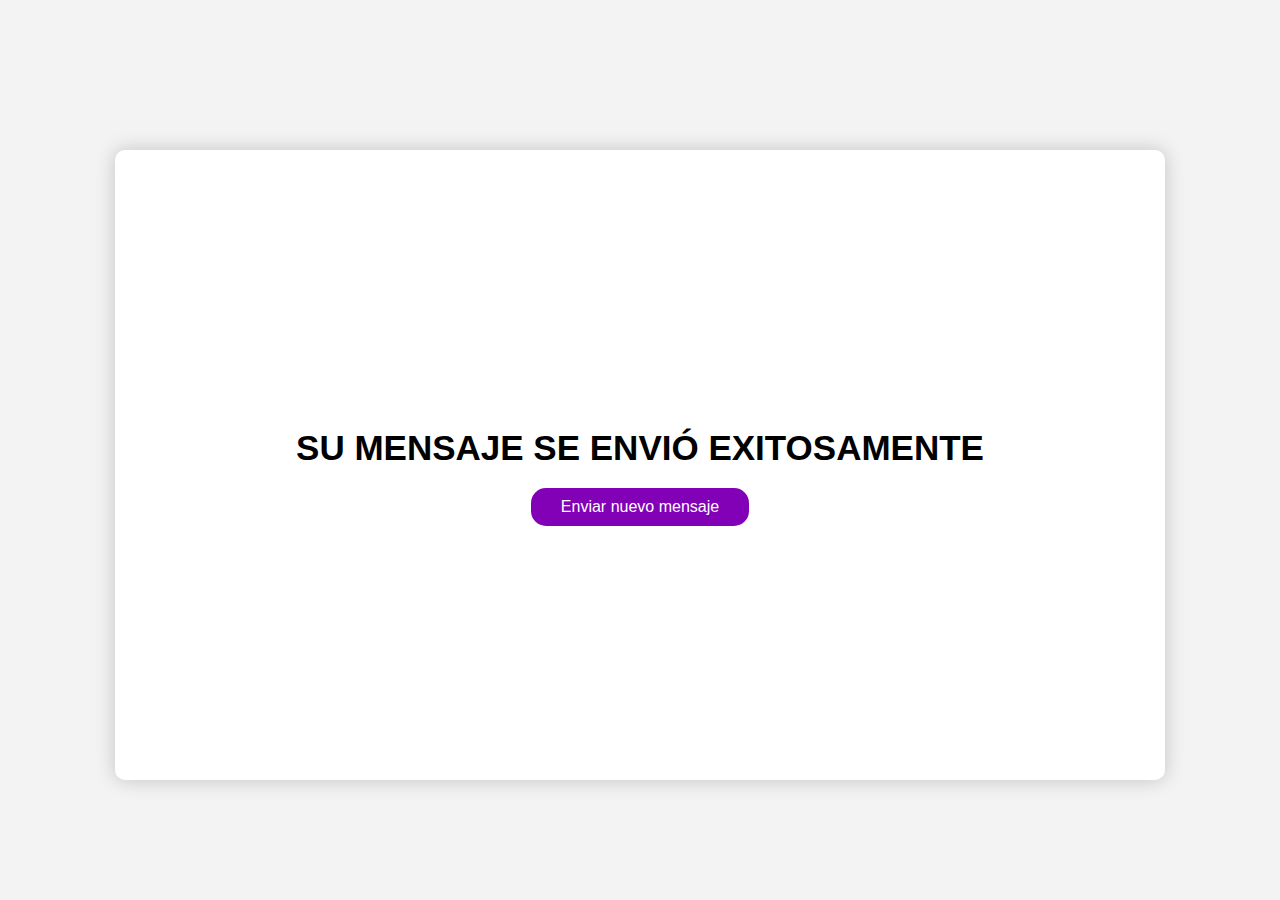
<file: mensaje-de-envio.html>
<!DOCTYPE html>
<html lang="en">
<head>
<title>CreuToys</title>
    <link rel="shortcut icon" href="assets/favicon.ico" type="image/x-icon">
    <meta charset="UTF-8">
    <meta name="viewport" content="width=device-width, initial-scale=1.0">
    <meta http-equiv="X-UA-Compatible" content="ie=edge">
    <script type="text/javascript" src="js/jquery-3.4.1.min.js"></script>
	<link href="https://fonts.googleapis.com/css?family=Sen&display=swap" rel="stylesheet">
	<link rel="stylesheet" type="text/css" href="font-awesome-4.7.0/css/font-awesome.min.css">
	<link rel="stylesheet" type="text/css" href="css/index.css">
    <link rel="stylesheet" href="css/estilos.css">
    <link rel="stylesheet" href="css/font-awesome.css">

    <script src="js/jquery-3.2.1.js"></script>
    <script src="js/script.js"></script>
</head>
<body>
<?php include("layouts/_main-header.php"); ?>
    <section class="form_wrap">
        <section class="mensaje-exito">
            <h1>SU MENSAJE SE ENVIÓ EXITOSAMENTE</h1>
            <a href="contacto.php">Enviar nuevo mensaje</a>
        </section>

    </section>

</body>
</html>
</file>
<file: css/index.css>
:root{
	--main-header-color:linear-gradient(45deg,#ffffff,#d1faff);
	--main-purple:#8200b6;
}
*{
	font-family: sans-serif;
}
body,html{
	margin: 0;
	padding: 0;
}
body{
    background-color: #f3f3f3;
}
header{
	height: 120px;
	padding: 10px;
	width: calc(100% - 20px);
	line-height: 40px;
	display: flex;
	align-items: center;
	justify-content: space-between;
	background: var(--main-header-color);
	position: fixed;
	top:0;
	left: 0;
}
.logo-place{
	width: 150px;
	justify-content: center;
	align-items: center;
	margin-top: 7px;
}
.logo-place img{
	width: 100%;
}
header nav{
    display: flex;
    flex-direction: row;
}
header .options{
    display: flex;
    flex-direction: row;
    font-size: 1.2em;
}
.options a{
    padding: 5px 12px;
    text-decoration: none;
    font-weight: bold;
    color: black;
}
.options a:hover{
    color: blueviolet;
}
.options-place{
	width: 250px;
	display: flex;
	justify-content: flex-end;
}
.item-option{
	padding: 5px 10px;
	line-height: 30px;
	font-size: 30px;
	cursor: pointer;
	color: #000;
	font-family: sans-serif;
	display: flex;
}
.item-option a{
	color: #000;
}
.item-option p{
	font-size: 15px;
	margin: 0;
	margin-left: 5px;
}
.main-content{
	margin-top: 140px;
	width: 100%;
	font-family: sans-serif;
}
.content-page{
	margin: auto;
	padding: 10px;
	width: calc(100% - 20px);
	max-width: 1180px;
}

#hero {
    border: solid rgba(255, 123, 0, 0.342);
    margin: 0;
	height: 70vh;
}
#hero .container{
    display: flex;
    align-items: center;
    padding: 40px 20px;
	justify-content: space-evenly;
}
#hero .text{
	width: 50%;
	max-width: 600px;
	text-align: initial;
	display: flex;
	flex-direction: column;
	justify-content: center;
	margin-right: 15px;
}
#hero img{
	height: 300px;
	width: 400px;
	border-radius: 20px;
	-webkit-border-radius: 20px;
	-moz-border-radius: 20px;
	-ms-border-radius: 20px;
	-o-border-radius: 20px;
}

#hero h1{
    color: #00dd93;
}

#description {
    border: solid #ff7b0057;;
    margin: 0;
	height: 70vh;
        padding: 50px 20px;
        text-align: center;
	font-size: 1.2em;
}
#description .container{
    display: flex;
    flex-direction: column;
    align-items: center;
    padding: 10px;
}
#description h2{
    text-align: center;
}

#services{
    border: solid #ff7b0057;;
    margin: 0;
}
#services .container{
    display: flex;
    flex-direction: column;
    align-items: center;
    padding: 10px;
	height: 70vh;
    background-color: aquamarine;
}
#services p{
	font-weight: bold;
	font-size: 1.8em;
}
#services .services{
    display: flex;
    align-items: center;
    padding: 10px;
}
#services .service{
    display: flex;
    align-items: center;
    padding: 10px;
}
#services .elipse{
    width: 6em;
    height: 6em;
    background-color: #000000c9;
    align-items: center center;
    border-radius: 99999px;
    -webkit-border-radius: 99999px;
    -moz-border-radius: 99999px;
    -ms-border-radius: 99999px;
    -o-border-radius: 99999px;
    padding: 10px 10px;
}
#services .emoji{
    font-size: 3.5em;
    padding: 5px;
}

#IDK{
    border: solid #ff7b0057;;
    margin: 0;
}
#IDK .container{
    display: flex;
    flex-direction: column;
    align-items: center;
    padding: 10px;
}
#IDK .section{
    text-align: center;
    padding: 50px;
	display: flex;
        flex-direction:row;
        justify-content: space-evenly;
}
#IDK .title{
    color: #7625c2;
}
#IDK .text{
	width: 50%;
}
#IDK img{
	width: 400px;
	height: 230px;
	border-radius: 20px;
	-webkit-border-radius: 20px;
	-moz-border-radius: 20px;
	-ms-border-radius: 20px;
	-o-border-radius: 20px;
}


.content-page section{
	display: flex;
	background: #fff;
}
.part1{
	padding: 10px;
	width: calc(60% - 20px);
}
.part2{
	padding: 10px;
	width: calc(40% - 20px);
	border-left: 1px solid #ddd;
}
.part1 img{
	width: 100%;
}
.part2 *{
	margin: 10px 0;
	font-family: sans-serif;
}
.part2 h2{
	color: #333;
	font-size: 30px;
}
.part2 h1{
	color: var(--main-purple);
	font-size: 45px;
}
.part2 h1 span{
	color: #d755ff;
	font-size: 30px;
}
.part2 h3{
	color: #333;
	font-weight: normal;
}
button{
	border-style: none;
	border-radius: 5px;
	padding: 13px 20px;
	color: #fff;
	background: #d755ff;
	cursor: pointer;
	font-size: 16px;
}
.part2 button{
	border-style: none;
	border-radius: 5px;
	padding: 13px 20px;
	color: #fff;
	background: #d755ff;
	cursor: pointer;
	font-size: 16px;
}
.title-section{
	padding: 10px 0; 
	font-size: 20px;
	color: #000000;
	font-family: sans-serif;
}
.products-list{
	display: table;
	width: 100%;
}
.product-box{
	display: inline-table;
	padding: 10px;
	width: calc(100%/5 - 20px);
}
.product-box a{
	text-decoration: none;
}
.product{
	width: 100%;
	border-radius: 10px;
	box-shadow: 0 0 8px 3px #ccc;
	background-color: #fff;
	font-family: sans-serif;
}
.product img{
	width: 100%;
	border-radius: 10px 10px 0 0;
}
.detail-title{
	padding: 5px;
	text-align: center;
	font-size: 18px;
	color: #333;
	width: calc(100% - 10px);
	height: 35px;
}
.detail-description{
	text-align: center;
	font-size: 14px;
	color: #333;
	padding: 5px;
	width: calc(100% - 10px);
	height: 34px;
}
.detail-price{
	text-align: center;
	font-size: 25px;
	color: var(--main-purple);
	padding: 5px;
	width: calc(100% - 10px);
}
.detail-price span{
	font-size: 15px;
}
a{
	color: #fff;
}
.body-pedidos{
	width: 100%;
}
.item-pedido{
	display: flex;
	border: 1px #ccc solid;
	margin-bottom: 5px;
	background: #fff;
}
.pedido-img{
	width: 200px;
}
.pedido-img img{
	width: 100%;
}
.pedido-detalle{
	padding: 10px;
	width: calc(100% - 220px);
}
.pedido-detalle h3,
.pedido-detalle p{
	margin: 5px 0;
}
.ipt-procom{
	width: 250px;
	margin-bottom: 5px;
}
.p-line{
	display: flex;
}
.p-line div{
	width: 150px;
	font-weight: 600;
}
.metodo-pago{
	display: flex;
	width: 100%;
}
input[type="radio"]{
	width: 20px;
	height: 20px;
	margin: 0 5px 5px 5px;
}
.metodo-pago label{
	width: calc(100% - 30px);
}
.content-page h4{
	margin: 5px 0;
}
.menu-opciones{
	width: 160px;
	background: #fff;
	position: fixed;
	top: 70px;
    right: 50px;
	color: #333;
	box-shadow: 0 0 8px 3px rgb(150,150,150);
	border-radius: 5px;
}
.menu-opciones ul{
	margin: 0;
	padding: 0;
}
.menu-opciones ul li{
	display: block;
}
.menu-opciones ul li a{
	color: #333;
	font-size: 13px;
	text-decoration: none;
}
.menu-opcion{
	padding: 10px 15px;
}
.caja-detalle{
	width: 100%;
	display: flex;
	background: #fff;
}
.caja-detalle .img{
	width: 150px;
}
.caja-detalle .img img{
	width: 100%;
}
.caja-detalle .detalle{
	width: calc(100% - 150px);
	padding: 10px;
}
.caja-detalle .detalle *{
	margin: 0;
}
.mb5{
	margin-bottom: 5px!important;
}
.btn-delete-cart{
	padding: 5px 0;
	text-decoration: underline;
	color: blue;
	background: transparent;
}
.menu-movil{
	display: none;
	position: fixed;
	top: 10px;
	right: 10px;
}
footer{
	background: #ff7200;
	width: 100%;
}
.body-footer{
	width: 100%;
	max-width: 1200px;
	margin: 0 auto;
	padding: 20px 0;
}
.body-footer h5{
	margin: 0;
	color: #000000;
}
.div-flex{
	display: flex;
}
.div-flex .part{
	padding: 0 10px;
	width: 50%;
}
.div-flex .part h4{
	margin: 0;
	color: #fff;
}
.div-flex .part p{
	color: #fff;
}
.mb20{
	margin-bottom: 20px;
}
.mb10{
	margin-bottom: 10px!important;
}
@media(max-width: 850px){
	.product-box {
	    width: calc(100%/4 - 20px);
	}
}
@media(max-width: 700px){
	.product-box {
	    width: calc(100%/3 - 20px);
	}
	.options-place{
		width: 200px;
	}
	.search-place{
		width: calc(100% - 250px);
	}
}
@media(max-width: 500px){
	.product-box {
	    width: calc(100%/2 - 20px);
	}
	.options-place{
		display: none;
	}
	.menu-movil{
		display: block;
	}
	.logo-place{
		width: 100px;
		margin-top: 2px;
	}
	.search-place{
		width: calc(100% - 170px);
	}
	.menu-opciones {
	    right: 10px;
	}
	.content-page section{
		display: block;
	}
	.part2{
		width: calc(100% - 20px);
	}
	.part2 h2,.part2 h1,.part2 h3{
		margin: 0;
	}
	.part2 h2{
		font-size: 20px;
	}
	.part2 h1{
		font-size: 25px;
	}
	.part2 h1 span{
		font-size: 16px;
	}
	.part2 h4{
		font-size: 14px;
	}
	.pedido-img{
		width: 120px;
	}
	.pedido-detalle{
		width: calc(100% - 140px);
	}
	h3{
		margin: 10px 0;
	}
}
</file>
<file: css/estilos.css>
@font-face {
    font-family: 'FontAwesome';
    src: url('../fonts/fontawesome-webfont.eot?v=4.7.0');
    src: url('../fonts/fontawesome-webfont.eot?#iefix&v=4.7.0') format('embedded-opentype'), url('../fonts/fontawesome-webfont.woff2?v=4.7.0') format('woff2'), url('../fonts/fontawesome-webfont.woff?v=4.7.0') format('woff'), url('../fonts/fontawesome-webfont.ttf?v=4.7.0') format('truetype'), url('../fonts/fontawesome-webfont.svg?v=4.7.0#fontawesomeregular') format('svg');
    font-weight: normal;
    font-style: normal;
}

:focus{
    outline: none;
}


/* FORMULARIO =================================== */

.form_wrap{
    width: 1050px;
    height: 70vh;
    margin: 150px auto 0;
    display: flex;

    background: #fff;
    border-radius: 10px;
    overflow: hidden;
    box-shadow: 0px 0px 20px rgba(0, 0, 0, 0.2);
}

/* Informacion de Contacto*/

.cantact_info::before{
    content: '';
    width: 100%;
    height: 100%;

    position: absolute;
    top: 0;
    left: 0;

    background: var(--main-purple);
    opacity: 0.9;
}

.cantact_info{
    width: 38%;
    position: relative;

    display: flex;
    flex-direction: column;
    align-items: center;
    justify-content: center;

}

.info_title,
.info_items{
    position: relative;
    z-index: 2;
    color: #fff;
}

.info_title{
    margin-bottom: 60px;
}

.info_title span{
    font-size: 100px;
    display: block;
    text-align: center;
    margin-bottom: 15px;
}

.info_title h2{
    font-size: 35px;
    text-align: center;
}

.info_items p{
    display: flex;
    align-items: center;

    font-size: 16px;
    font-weight: 600;
    margin-bottom: 10px;
}

.info_items p:nth-child(1) span{
    font-size: 30px;
    margin-right: 10px;
}

.info_items p:nth-child(2) span{
    font-size: 50px;
    margin-right: 15px;
    margin-left: 4px;
}


/* Formulario de contacto*/
form.form_contact{
    width: 62%;
    padding: 30px 40px;
}

form.form_contact h2{
	font-size: 25px;
	font-weight: 600;
	color: #303030;
	margin-bottom: 30px;
}

form.form_contact .user_info{
    display: flex;
    flex-direction: column;
}

form.form_contact label{
    font-weight: 600;
}

form.form_contact input,
form.form_contact textarea{
    width: 100%;
    padding: 8px 0px 5px;
    margin-bottom: 20px;

    border: none;
    border-bottom: 2px solid #D1D1D1;

    font-family: 'Open sans';
	color: #5A5A5A;
	font-size: 14px;
	font-weight: 400;
}

form.form_contact textarea{
    max-width: 100%;
    min-width: 100%;
    max-height: 90px;
}

form.form_contact input[type="submit"]{
    width: 180px;
	background: var(--main-purple);
	padding: 10px;
	border: none;
	border-radius: 25px;

    align-self: flex-end;

    color: #fff;
	font-family: 'Open sans';
	font-size: 16px;
	font-weight: 600;
	cursor: pointer;
}

form.form_contact input[type="submit"]:hover{
    background: var(--main-purple);
}

/* Ventana de errores*/
.modal_wrap{
    width: 100%;
    height: 100vh;
    background: rgba(0,0,0,0.7);

    position: fixed;
    top: 0;
    left: 0;
    z-index: 3;

    display: flex;
    justify-content: center;
    align-items: center;
}

.mensaje_modal{
    background: #fff;
    box-shadow: 0px 0px 15px rgba(0,0,0,0.5);
    width: 400px;
    padding: 30px 20px 15px;
}

.mensaje_modal h3{
    text-align: center;
    font-family: 'Ubuntu';
	font-size: 20px;
	font-weight: 400;
}

.mensaje_modal h3:after{
    content: '';
	display: block;
	width: 100%;
	height: 1px;
	background: #C5C5C5;
	margin: 10px 0px 15px;
}

.mensaje_modal p{
    font-size: 16px;
    color: #606060;
}

.mensaje_modal p:before{
    content: "\f00d";
    font-family: FontAwesome;
    display: inline-block;
    color: #E25151;
    margin-right: 8px;
}

#btnClose{
    display: inline-block;
	padding: 3px 10px;
	margin-top: 10px;

	background: #E25151;
	color: #fff;
	border: 2px solid #B14141;
	cursor: pointer;
}

/* MENSAJE EXITOSO*/

.mensaje-exito{
    width: 100%;
    display: flex;
    flex-direction: column;
    justify-content: center;
    align-items: center;
}

.mensaje-exito h1{
    font-size: 35px;
    display: block;
    text-align: center;
    margin-bottom: 20px;
}

.mensaje-exito a{
    display: block;
    padding: 10px 30px;
    background: var(--main-purple);
    text-decoration: none;
    color: #fff;
    border-radius: 15px;
    -webkit-border-radius: 15px;
    -moz-border-radius: 15px;
    -ms-border-radius: 15px;
    -o-border-radius: 15px;
}

.mensaje-exito a:hover{
    background: rgb(255, 191, 73);
}
</file>
